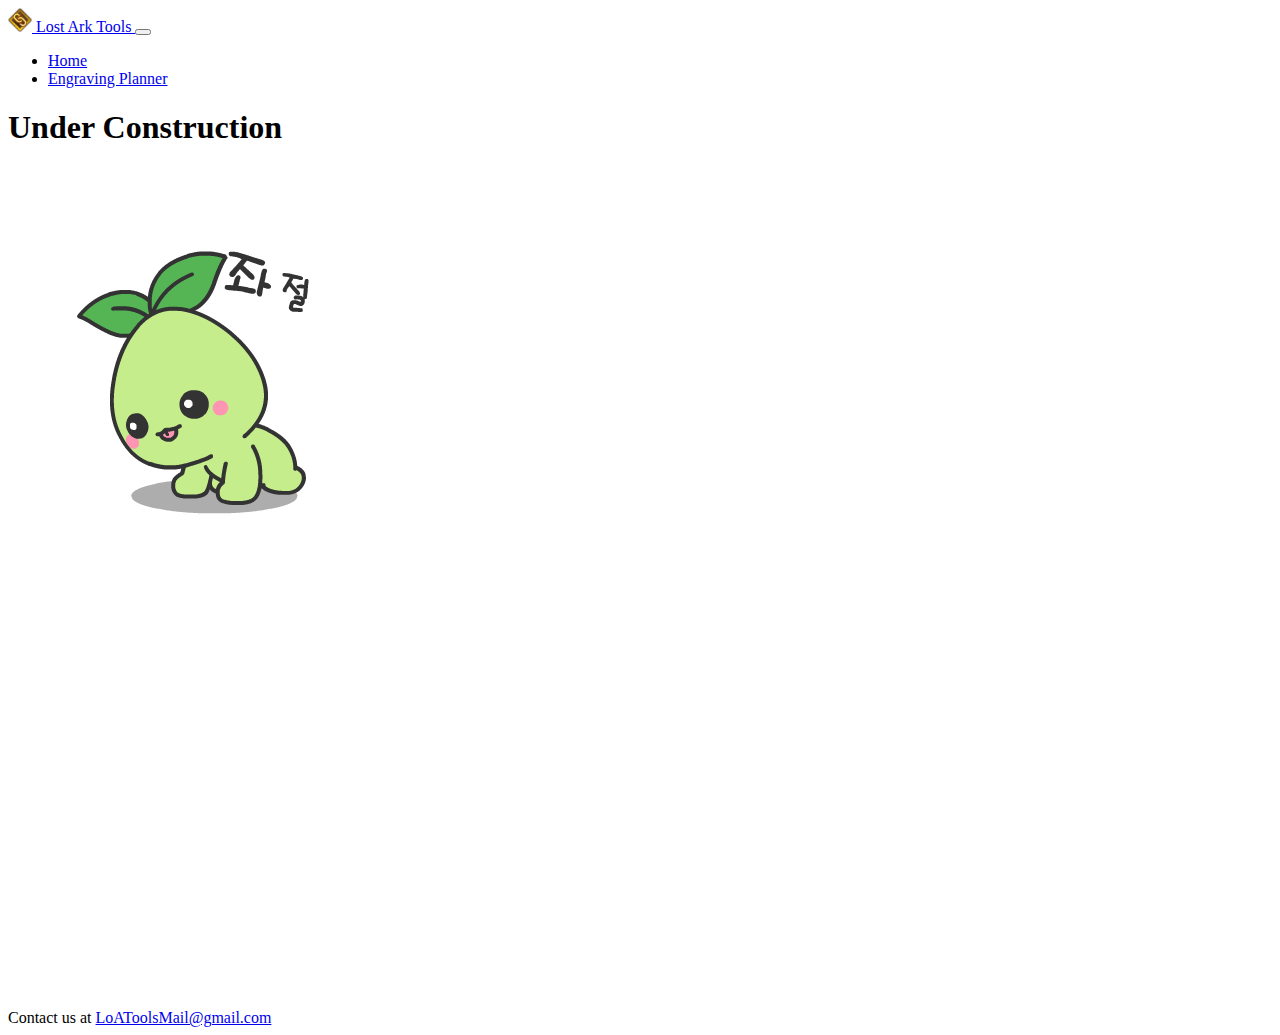
<file: index.html>
<!doctype html>
<html lang="en">

<head>
  <meta charset="utf-8">
  <meta name="viewport" content="width=device-width, initial-scale=1">

  <link href="https://cdn.jsdelivr.net/npm/bootstrap@5.1.3/dist/css/bootstrap.min.css" rel="stylesheet"
    integrity="sha384-1BmE4kWBq78iYhFldvKuhfTAU6auU8tT94WrHftjDbrCEXSU1oBoqyl2QvZ6jIW3" crossorigin="anonymous">

  <script src="https://ajax.googleapis.com/ajax/libs/jquery/3.6.0/jquery.min.js"></script>

  <title>Lost Ark Tools</title>
  <link rel="icon" type="image/x-icon" href="/images/chain-quest.webp">
</head>

<body>
  <nav class="navbar navbar-expand-lg navbar-dark bg-dark">
    <div class="container-fluid">
      <a class="navbar-brand" href="index.html">
        <img src="/images/chain-quest.webp" alt="Lost Ark Tools Logo" width="24" height="24"
          class="d-inline-block align-text-top">
        Lost Ark Tools
      </a>
      <button class="navbar-toggler" type="button" data-bs-toggle="collapse" data-bs-target="#navbarNav"
        aria-controls="navbarNav" aria-expanded="false" aria-label="Toggle navigation">
        <span class="navbar-toggler-icon"></span>
      </button>
      <div class="collapse navbar-collapse" id="navbarNav">
        <ul class="navbar-nav">
          <li class="nav-item">
            <a class="nav-link active" id="home" href="index.html" aria-current="page">Home</a>
          </li>
          <li class="nav-item">
            <a class="nav-link" id="engraving-planner" href="lost-ark-engraving-planner.html">Engraving Planner</a>
          </li>
        </ul>
      </div>
    </div>
  </nav>
  <div class="container py-2" style="height: 100vh;">
    <div class=" row">
      <div class="col-12 text-center">
        <h1>Under Construction</h1>
      </div>
      <div class="col-12 text-center">
        <img src="/images/frustrated-mokoko.gif" alt="Frustrated Mokoko">
      </div>
    </div>
  </div>
  <footer class=" bg-dark text-center">
    <div class="text-center text-white p-3">
      Contact us at
      <a class="text-white" href="mailto:LoAToolsMail@gmail.com">LoAToolsMail@gmail.com</a>
    </div>
  </footer>
  <script src="https://cdn.jsdelivr.net/npm/bootstrap@5.1.3/dist/js/bootstrap.bundle.min.js"
    integrity="sha384-ka7Sk0Gln4gmtz2MlQnikT1wXgYsOg+OMhuP+IlRH9sENBO0LRn5q+8nbTov4+1p"
    crossorigin="anonymous"></script>
</body>

</html>
</file>
